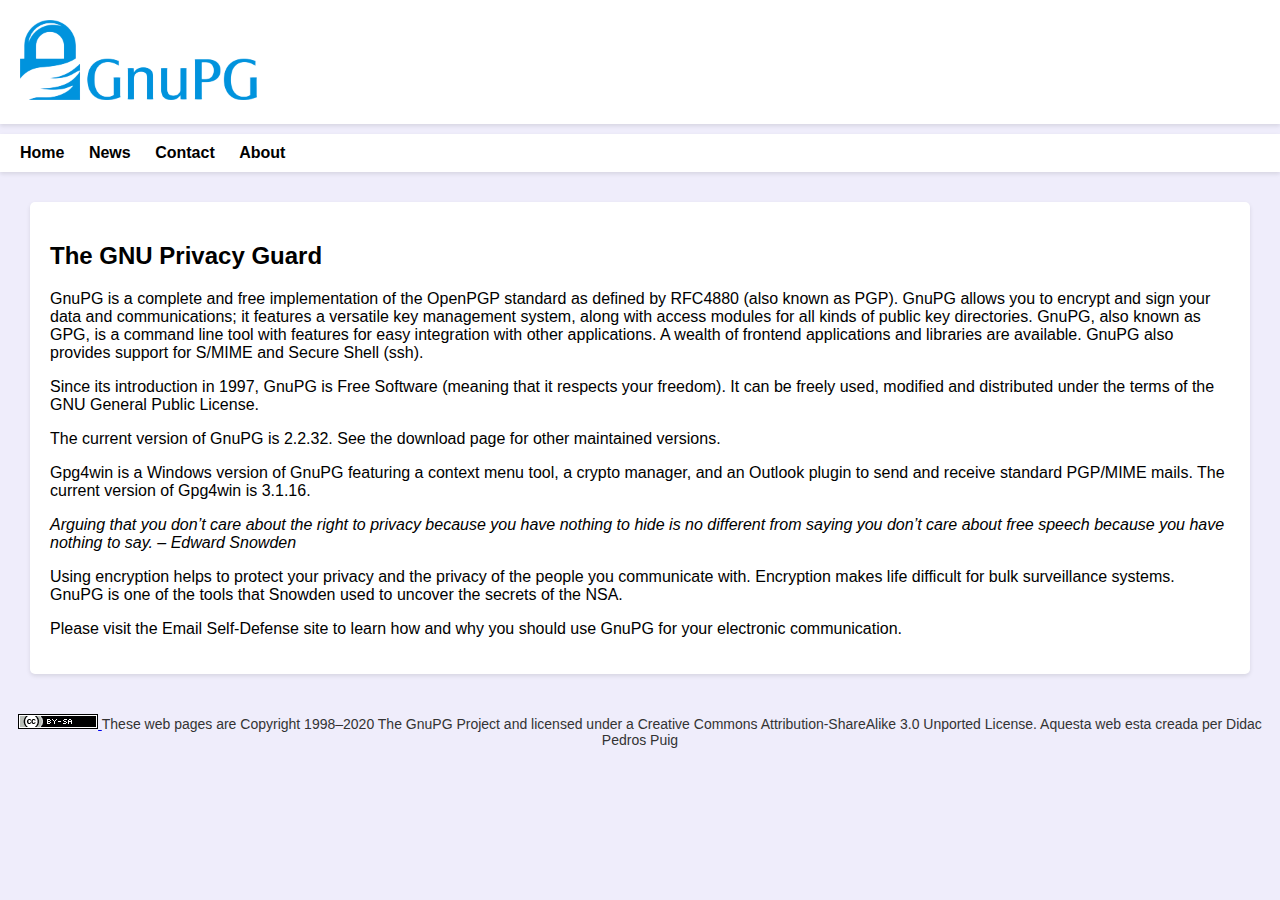
<file: index.html>
<!DOCTYPE html>
<html>
<head>
<!-- Títol que apareix en la pestanya del navegador -->
<title>The GNU Privacy Guard</title>
<link rel="stylesheet" href="css/estil.css">
</head>
<body>
<header>
  <img src="imatges/logo.png" alt="Logo de GnuPG">
</header>
<nav>
  <a href="index.html">Home</a>
  <a href="news.html">News</a>
  <a href="contact.html">Contact</a>
  <a href="about.html">About</a>
</nav>

<!-- COS PRINCIPAL DE LA PÀGINA -->
<div class="content">
  <h2>The GNU Privacy Guard</h2>
  <p>GnuPG is a complete and free implementation of the OpenPGP standard as defined by RFC4880 (also known as PGP). GnuPG allows you to encrypt and sign your data and communications; it features a versatile key management system, along with access modules for all kinds of public key directories. GnuPG, also known as GPG, is a command line tool with features for easy integration with other applications. A wealth of frontend applications and libraries are available. GnuPG also provides support for S/MIME and Secure Shell (ssh).</p>
  <p>Since its introduction in 1997, GnuPG is Free Software (meaning that it respects your freedom). It can be freely used, modified and distributed under the terms of the GNU General Public License.</p>
  <p>The current version of GnuPG is 2.2.32. See the download page for other maintained versions.</p>
  <p>Gpg4win is a Windows version of GnuPG featuring a context menu tool, a crypto manager, and an Outlook plugin to send and receive standard PGP/MIME mails. The current version of Gpg4win is 3.1.16.</p>
  <p><em>Arguing that you don’t care about the right to privacy because you have nothing to hide is no different from saying you don’t care about free speech because you have nothing to say. – Edward Snowden</em></p>
  <p>Using encryption helps to protect your privacy and the privacy of the people you communicate with. Encryption makes life difficult for bulk surveillance systems. GnuPG is one of the tools that Snowden used to uncover the secrets of the NSA.</p>
  <p>Please visit the Email Self-Defense site to learn how and why you should use GnuPG for your electronic communication.</p>
</div>

<!-- PEU DE PÀGINA -->
<footer>
<a href="https://creativecommons.org/licenses/by-sa/3.0">
  <img src="imatges/imglink.png" alt="Link">
</a>
These web pages are Copyright 1998–2020 The GnuPG Project and licensed under a Creative Commons Attribution-ShareAlike 3.0 Unported License.
Aquesta web esta creada per Didac Pedros Puig
</footer>
</body>
</html>
</file>
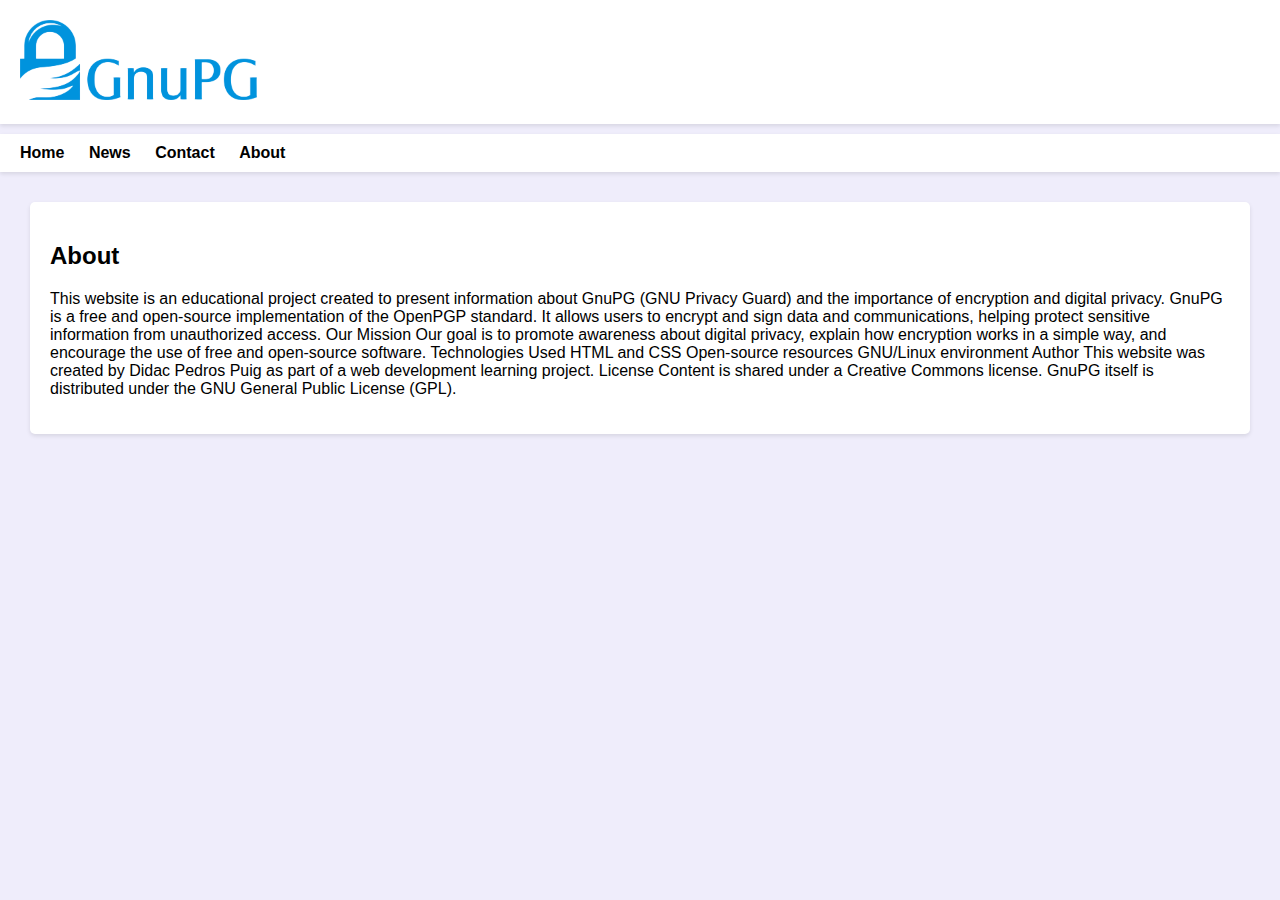
<file: about.html>
<!DOCTYPE html>
<html>
<head>
<meta charset="UTF-8" />
<meta name="viewport" content="width=device-width, initial-scale=1.0" />
<title>About</title>
<link rel="stylesheet" href="css/estil.css">
</style>
</head>
<body>
<header>
  <img src="imatges/logo.png" alt="Logo de GnuPG">
</header>
<nav>
  <a href="index.html">Home</a>
  <a href="news.html">News</a>
  <a href="contact.html">Contact</a>
  <a href="about.html">About</a>
</nav>
<div class="content">
  <h2>About</h2>
  <p>This website is an educational project created to present information about GnuPG (GNU Privacy Guard) and the importance of encryption and digital privacy.

GnuPG is a free and open-source implementation of the OpenPGP standard. It allows users to encrypt and sign data and communications, helping protect sensitive information from unauthorized access.

Our Mission
Our goal is to promote awareness about digital privacy, explain how encryption works in a simple way, and encourage the use of free and open-source software.

Technologies Used
HTML and CSS
Open-source resources
GNU/Linux environment

Author
This website was created by Didac Pedros Puig as part of a web development learning project.

License
Content is shared under a Creative Commons license. GnuPG itself is distributed under the GNU General Public License (GPL).</p>
</div>
<footer>
</footer>
</body>
</html>
</file>
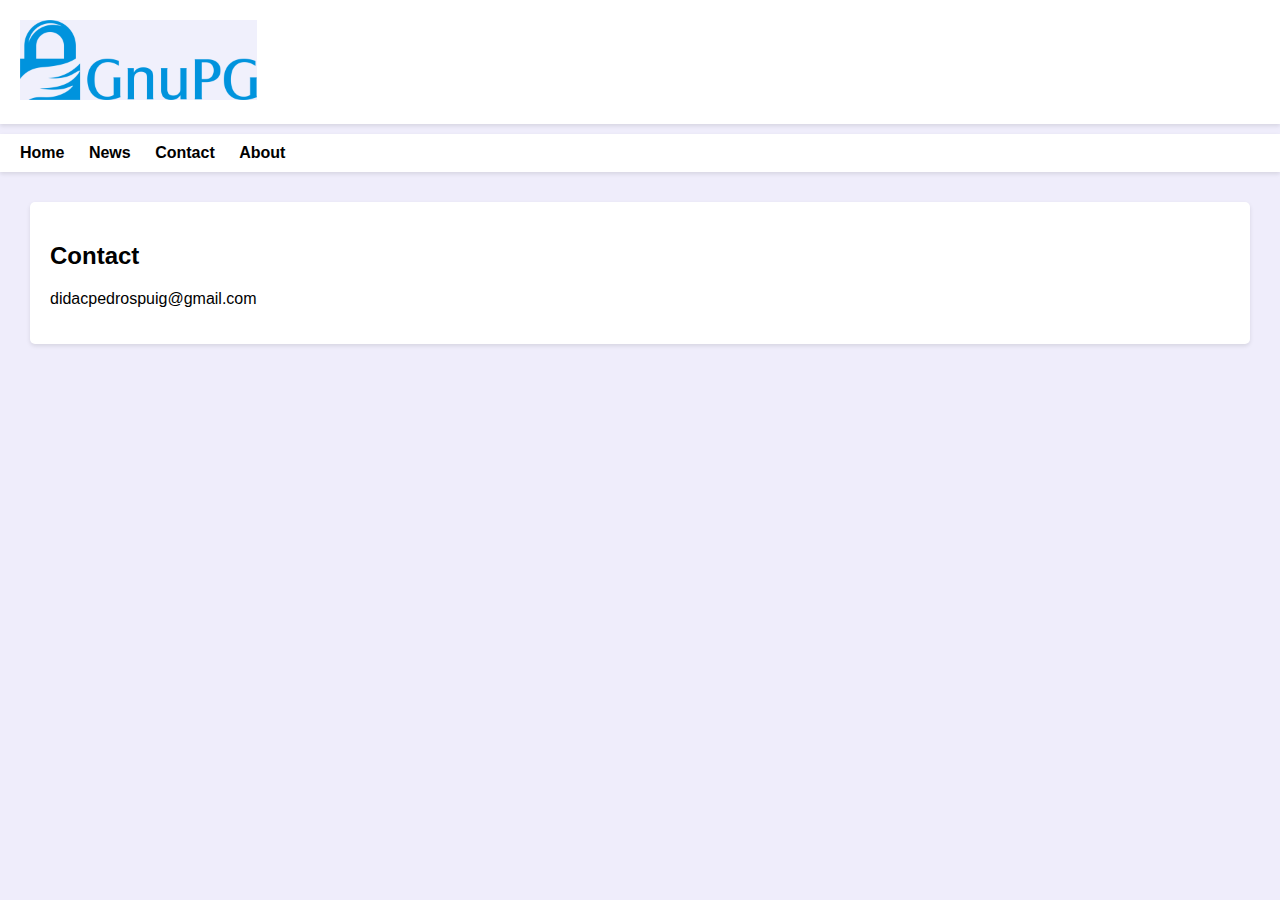
<file: contact.html>
<!DOCTYPE html>
<html>
<head>
<meta charset="UTF-8" />
<meta name="viewport" content="width=device-width, initial-scale=1.0" />
<title>Contact</title>
<style>
  body {
    margin: 0;
    font-family: Arial, sans-serif;
    background: #efedfb;
  }
  header {
    background: white;
    padding: 20px;
    box-shadow: 0 2px 4px rgba(0,0,0,0.1);
  }
  header img {
    height: 80px;
  }
  nav {
    background: white;
    padding: 10px 20px;
    margin-top: 10px;
    box-shadow: 0 2px 4px rgba(0,0,0,0.1);
  }
  nav a {
    margin-right: 20px;
    text-decoration: none;
    color: black;
    font-weight: bold;
  }
  .content {
    margin: 30px;
    background: white;
    padding: 20px;
    border-radius: 5px;
    box-shadow: 0 2px 4px rgba(0,0,0,0.1);
  }
  footer {
    text-align: center;
    margin: 40px 0;
    color: #333;
    font-size: 14px;
  }
</style>
</head>
<body>
<header>
  <img src="logo.png" alt="Logo de GnuPG">
</header>
<nav>
  <a href="index.html">Home</a>
  <a href="news.html">News</a>
  <a href="contact.html">Contact</a>
  <a href="about.html">About</a>
</nav>
<div class="content">
  <h2>Contact</h2>
  <p>didacpedrospuig@gmail.com</p>
</div>
<footer>
</footer>
</body>
</html>
</file>
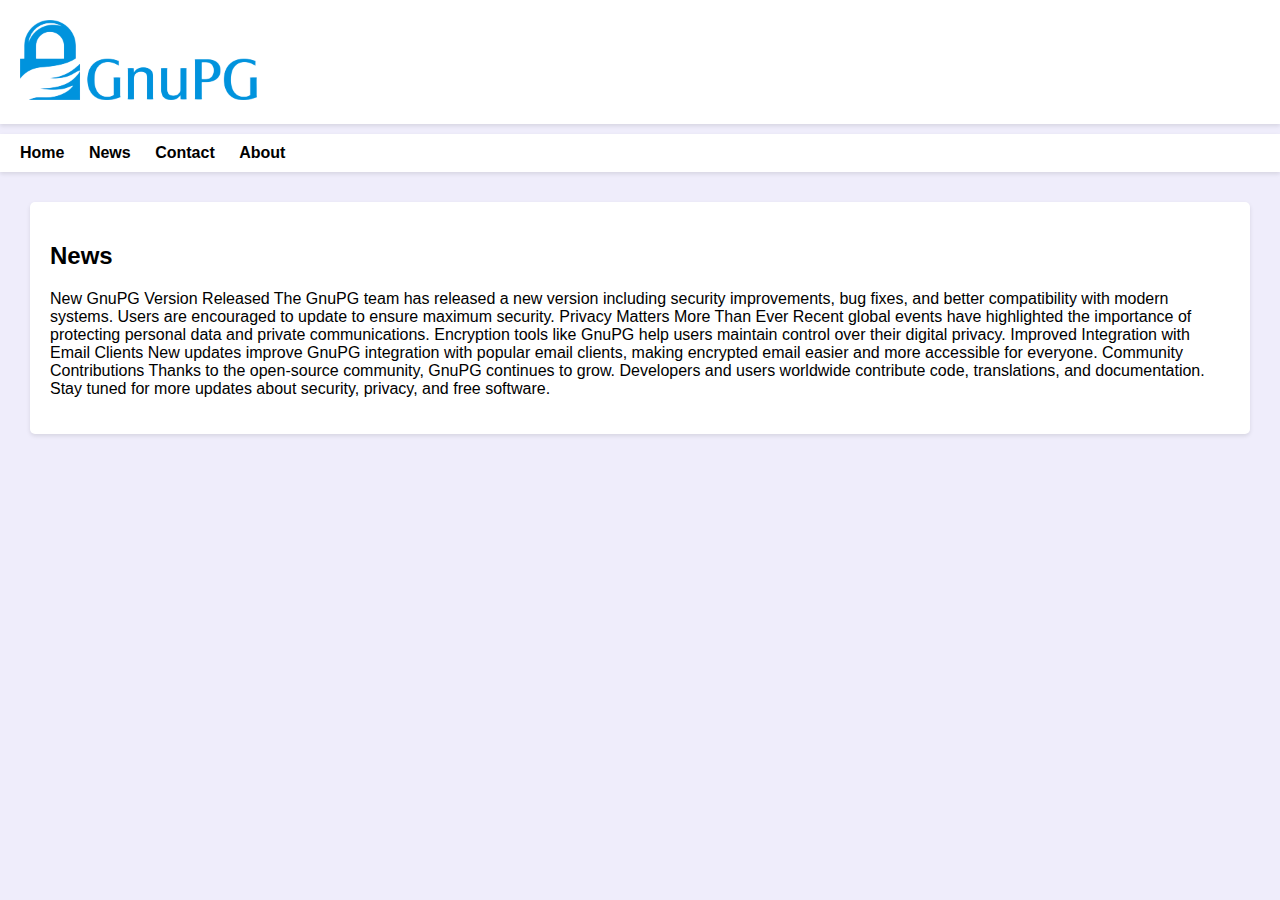
<file: news.html>
<!DOCTYPE html>
<html>
<head>
<meta charset="UTF-8" />
<meta name="viewport" content="width=device-width, initial-scale=1.0" />
<link rel="stylesheet" href="css/estil.css">
</head>
<body>
<header>
  <img src="imatges/logo.png" alt="Logo de GnuPG">
</header>
<nav>
  <a href="index.html">Home</a>
  <a href="news.html">News</a>
  <a href="contact.html">Contact</a>
  <a href="about.html">About</a>
</nav>
<div class="content">
  <h2>News</h2>
  <p>New GnuPG Version Released
The GnuPG team has released a new version including security improvements, bug fixes, and better compatibility with modern systems. Users are encouraged to update to ensure maximum security.

Privacy Matters More Than Ever
Recent global events have highlighted the importance of protecting personal data and private communications. Encryption tools like GnuPG help users maintain control over their digital privacy.

Improved Integration with Email Clients
New updates improve GnuPG integration with popular email clients, making encrypted email easier and more accessible for everyone.

Community Contributions
Thanks to the open-source community, GnuPG continues to grow. Developers and users worldwide contribute code, translations, and documentation.

Stay tuned for more updates about security, privacy, and free software.</p>
</div>
<footer>
</footer>
</body>
</html>
</file>
<file: css/estil.css>
/* ----- ESTILS GENERALS DE LA PÀGINA ----- */
  body {
    margin: 0;
    font-family: Arial, sans-serif;
    background: #efedfb;
  }
  header {
    background: white;
    padding: 20px;
    box-shadow: 0 2px 4px rgba(0,0,0,0.1);
  }
  
/* Grandària del logo */
  header img {
    height: 80px;
  }
  nav {
    background: white;
    padding: 10px 20px;
    margin-top: 10px;
    box-shadow: 0 2px 4px rgba(0,0,0,0.1);
  }
/* BARRA DE NAVEGACIÓ */
  nav a {
    margin-right: 20px;
    text-decoration: none;
    color: black;
    font-weight: bold;
  }
  
  nav a:hover{color:#009FE3;}
  
  .content {
    margin: 30px;
    background: white;
    padding: 20px;
    border-radius: 5px;
    box-shadow: 0 2px 4px rgba(0,0,0,0.1);
  }
  footer {
    text-align: center;
    margin: 40px 0;
    color: #333;
    font-size: 14px;
  }
</file>
